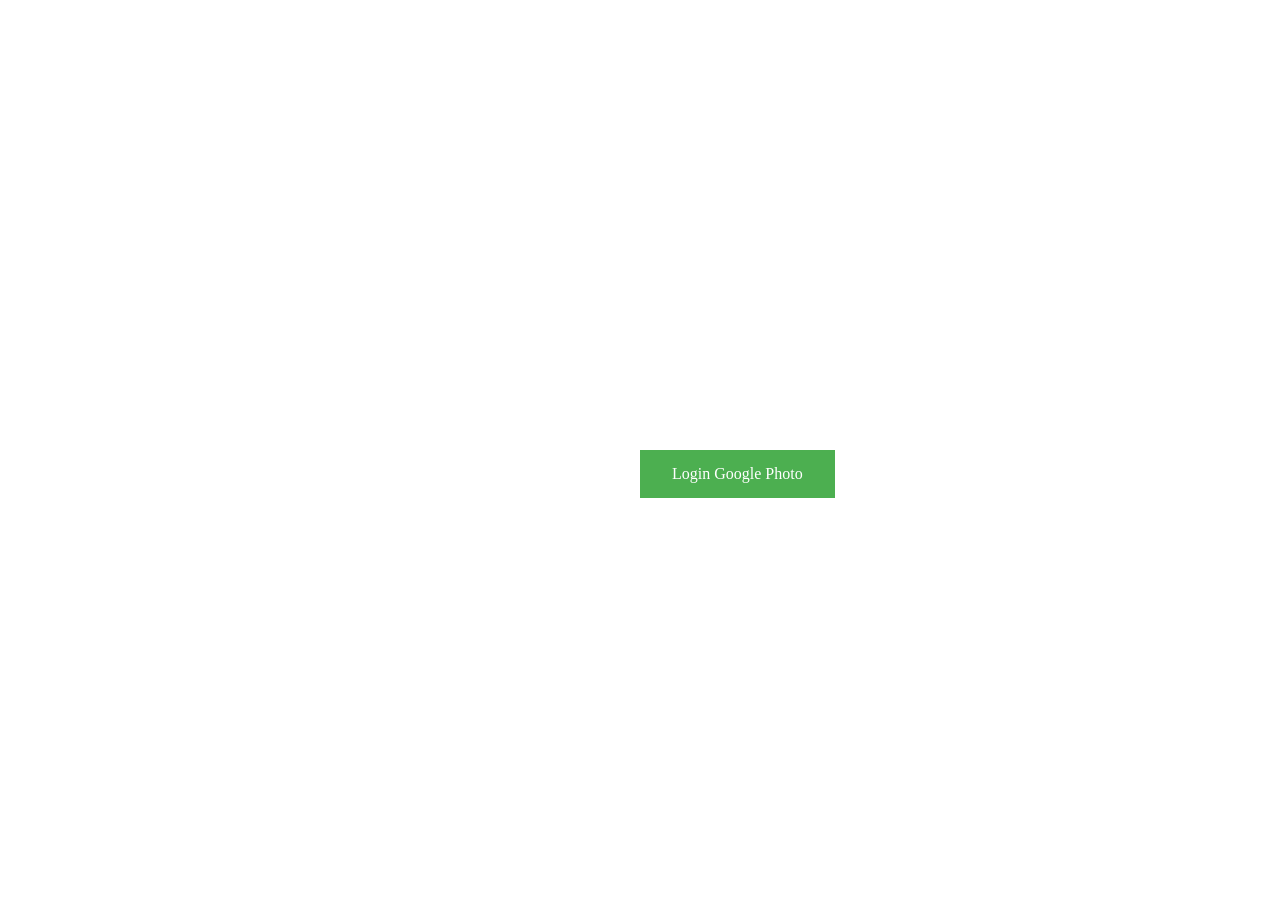
<file: frontend/templates/login.html>
<!DOCTYPE html>
<html>
<head>
    <title>Smart Album</title>
    <style>
        .centered {
            position: fixed;
            top: 50%;
            left: 50%;
            margin-top: -50px;
            margin-left: -100px;
        }
        .button {
            background-color: #4CAF50;
            border: none;
            color: white;
            padding: 15px 32px;
            text-align: center;
            text-decoration: none;
            display: inline-block;
            font-size: 16px;
            position: fixed;
            top: 50%;
            left: 50%;
            cursor: pointer;
        }
    </style>
</head>
<body>
    <a href="/index" class="button">Login Google Photo</a>
</body>
</html>
</file>
